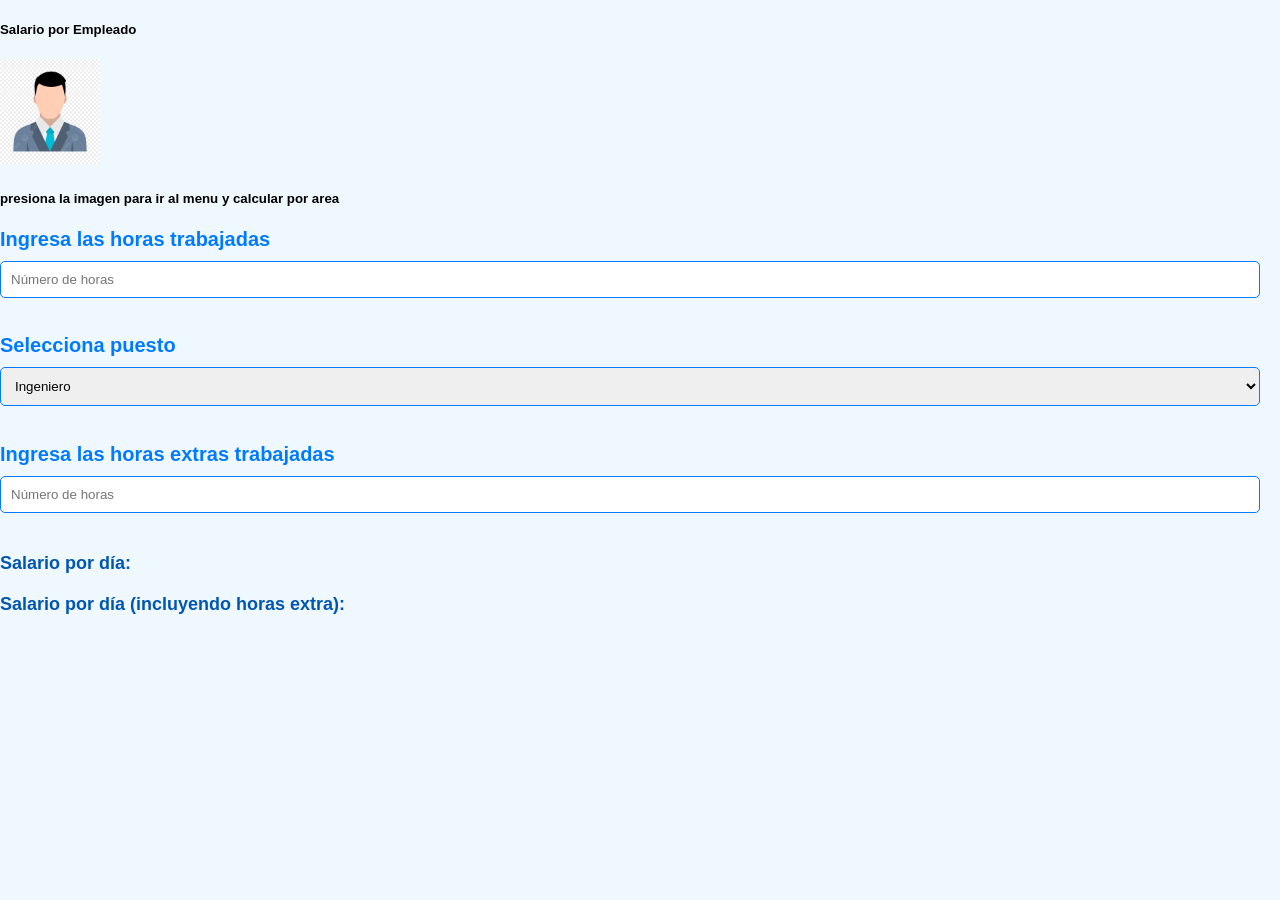
<file: gestion/index.html>
<!DOCTYPE html>
<html lang="en">
<head>
    <meta charset="UTF-8">
    <meta name="viewport" content="width=device-width, initial-scale=1.0">
    <title>Salario con Horas Extra</title>
    <link rel="stylesheet" href="css/styles.css">
    <script src="js/scripts.js"></script>
</head>
<body>
    <h5>Salario por Empleado</h5>
    <img src="images/1.jpg" alt="Empleado" height="105px"  width="100px" onclick="window.location.href='empleado.html';">
    <h5>presiona la imagen para ir al menu y calcular por area</h5>
    <h2>Ingresa las horas trabajadas</h2>
    <input type="number" min="0" id="numero" placeholder="Número de horas" oninput="calcularSalario()">

    <h2>Selecciona puesto</h2>
    <select id="puesto" onchange="calcularSalario()">
        <option value="ingeniero">Ingeniero</option>
        <option value="analista">Analista</option>
        <option value="gerente">Gerente</option>
        <option value="asistente">Asistente</option>
    </select>

    <h2>Ingresa las horas extras trabajadas</h2>
    <input type="number" min="0" id="horasextra" placeholder="Número de horas" oninput="calcularHorasExtra()">

    <!-- Resultados -->
    <h2 id="resultado">Salario por día: </h2>
    <h2 id="resultado1">Salario por día (incluyendo horas extra): </h2>

</body>
</html>
</file>
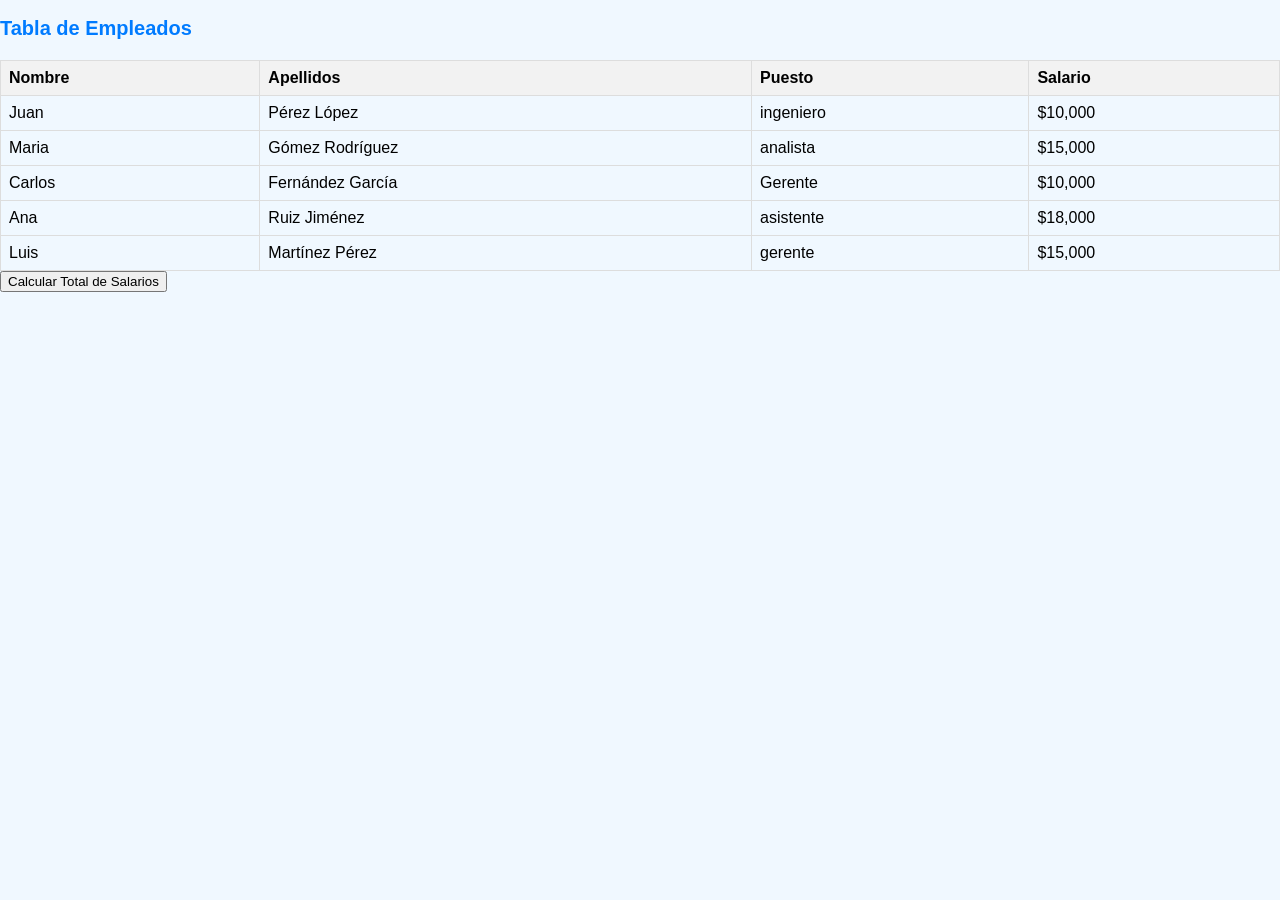
<file: gestion/empleado.html>
<!DOCTYPE html>
<html lang="es">
<head>
  <meta charset="UTF-8">
  <meta name="viewport" content="width=device-width, initial-scale=1.0">
  <title>Tabla de Empleados</title>
  <script src="js/scripts.js"></script>
  <link rel="stylesheet" href="css/styles.css">
</head>
<body>
<!-- en este archivo se muestra una tabla con los empleados de la empresa, 
  se muestra su nombre, apellidos, puesto y salario. 
Al final de la tabla se muestra un botón que al 
presionarlo se muestra el total de salarios de los empleados. 
la idea es podere sacar las nominas de los empleados por departamento o puesto obteniendo estos
datos de una base de datos -->
  <h2>Tabla de Empleados</h2>
  
  <table>
    <tr>
      <th>Nombre</th>
      <th>Apellidos</th>
      <th>Puesto</th>
      <th>Salario</th>
    </tr>
    <tr>
      <td>Juan</td>
      <td>Pérez López</td>
      <td>ingeniero</td>
      <td>$10,000</td>
    </tr>
    <tr>
      <td>Maria</td>
      <td>Gómez Rodríguez</td>
      <td>analista</td>
      <td>$15,000</td>
    </tr>
    <tr>
      <td>Carlos</td>
      <td>Fernández García</td>
      <td>Gerente</td>
      <td>$10,000</td>
    </tr>
    <tr>
      <td>Ana</td>
      <td>Ruiz Jiménez</td>
      <td>asistente</td>
      <td>$18,000</td>
    </tr>
    <tr>
      <td>Luis</td>
      <td>Martínez Pérez</td>
      <td>gerente</td>
      <td>$15,000</td>
    </tr>
  </table>
  <button onclick="calcularTotalSalarios()">Calcular Total de Salarios</button>
  <p id="totalSalarios"></p>
</body>
</html>
</file>
<file: gestion/css/styles.css>
/* styles.css */

body {
    font-family: Arial, sans-serif;
    background-color: #f0f8ff; /* Azul claro para el fondo */
    margin: 0;
    padding: 0;
}

.container {
    max-width: 100px;
    margin: 20px auto;
    padding: 20px;
    background-color: #fff; /* Fondo blanco para el contenedor */
    border-radius: 10px;
    box-shadow: 0 0 10px rgba(0, 0, 255, 0.3); /* Sombra azul */
}

.employee-image {
    display: block;
    margin: 0 auto 20px;
    border-radius: 50%;
}

h2 {
    font-size: 20px;
    color: #007bff; /* Azul brillante para el texto de los títulos */
    margin-bottom: 10px;
}

input[type="number"],
select {
    width: calc(100% - 20px); /* Ajustamos el ancho para tener en cuenta el padding */
    padding: 10px;
    margin-bottom: 20px;
    border: 1px solid #007bff; /* Borde azul brillante */
    border-radius: 5px;
    box-sizing: border-box;
}

input[type="number"]:focus,
select:focus {
    outline: none;
    border-color: #0056b3; /* Cambiamos el color del borde cuando está enfocado a un azul más oscuro */
}

#resultado,
#resultado1 {
    font-size: 18px;
    color: #0056b3; /* Azul oscuro para el texto de los resultados */
    margin-top: 20px;
}
table {
    width: 100%;
    border-collapse: collapse;
    margin-top: 20px;
  }

  th, td {
    border: 1px solid #dddddd;
    text-align: left;
    padding: 8px;
  }

  th {
    background-color: #f2f2f2;
  }
</file>
